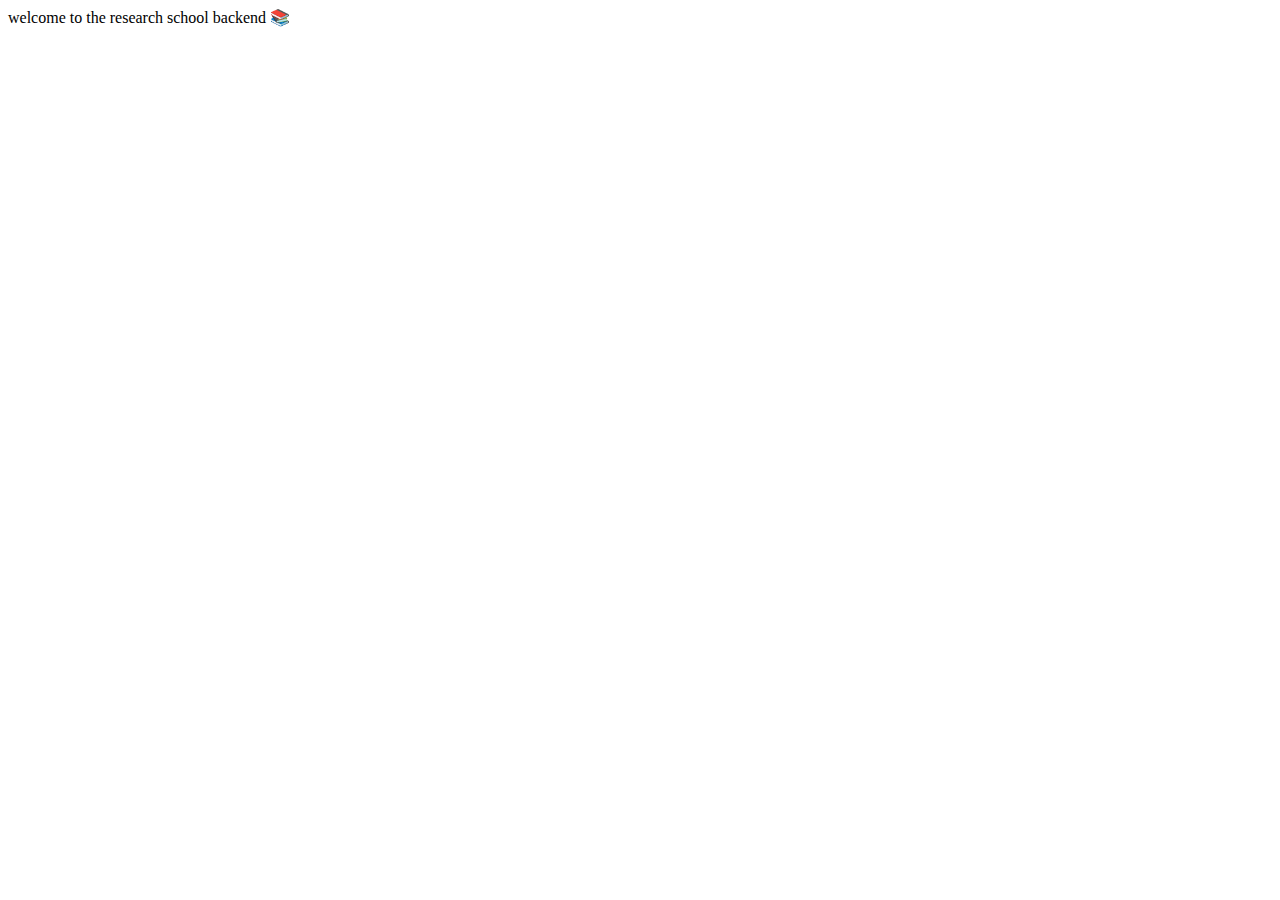
<file: templates/index.html>
<!DOCTYPE html>
<html lang="en">

<head>
    <meta charset="UTF-8">
    <meta name="viewport" content="width=device-width, initial-scale=1.0">
    <title>TheResearchSchool</title>
</head>

<body>
    welcome to the research school backend 📚
</body>

</html>
</file>
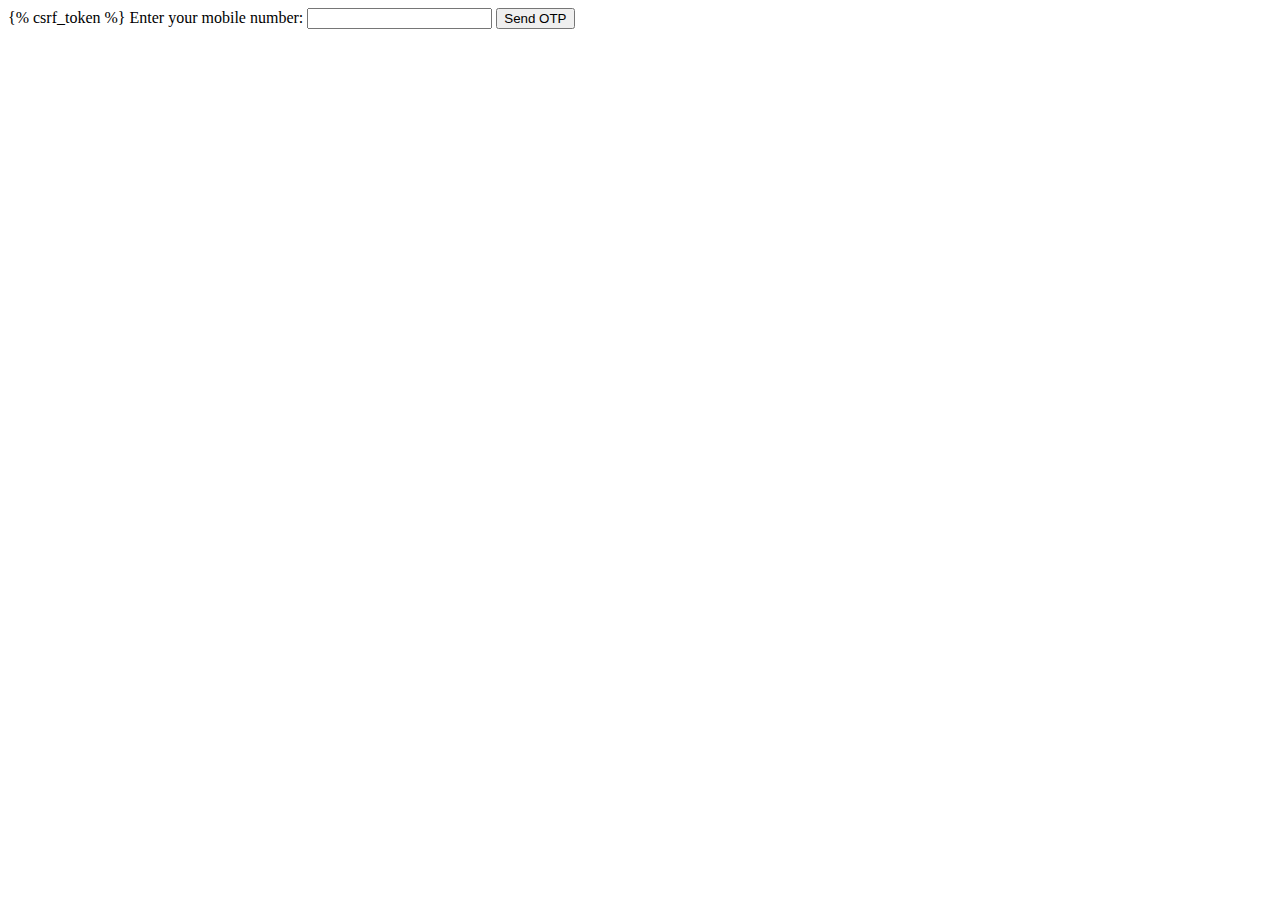
<file: scholar/templates/auth/send_otp.html>
<!DOCTYPE html>
<html lang="en">

<head>
    <meta charset="UTF-8">
    <meta http-equiv="X-UA-Compatible" content="IE=edge">
    <meta name="viewport" content="width=device-width, initial-scale=1.0">
    <title>Login</title>
</head>

<body>
    <form method="post">
        {% csrf_token %}
        <label for="mobile_number">Enter your mobile number:</label>
        <input type="text" name="mobile_number" required>
        <button type="submit">Send OTP</button>
    </form>
</body>

</html>
</file>
